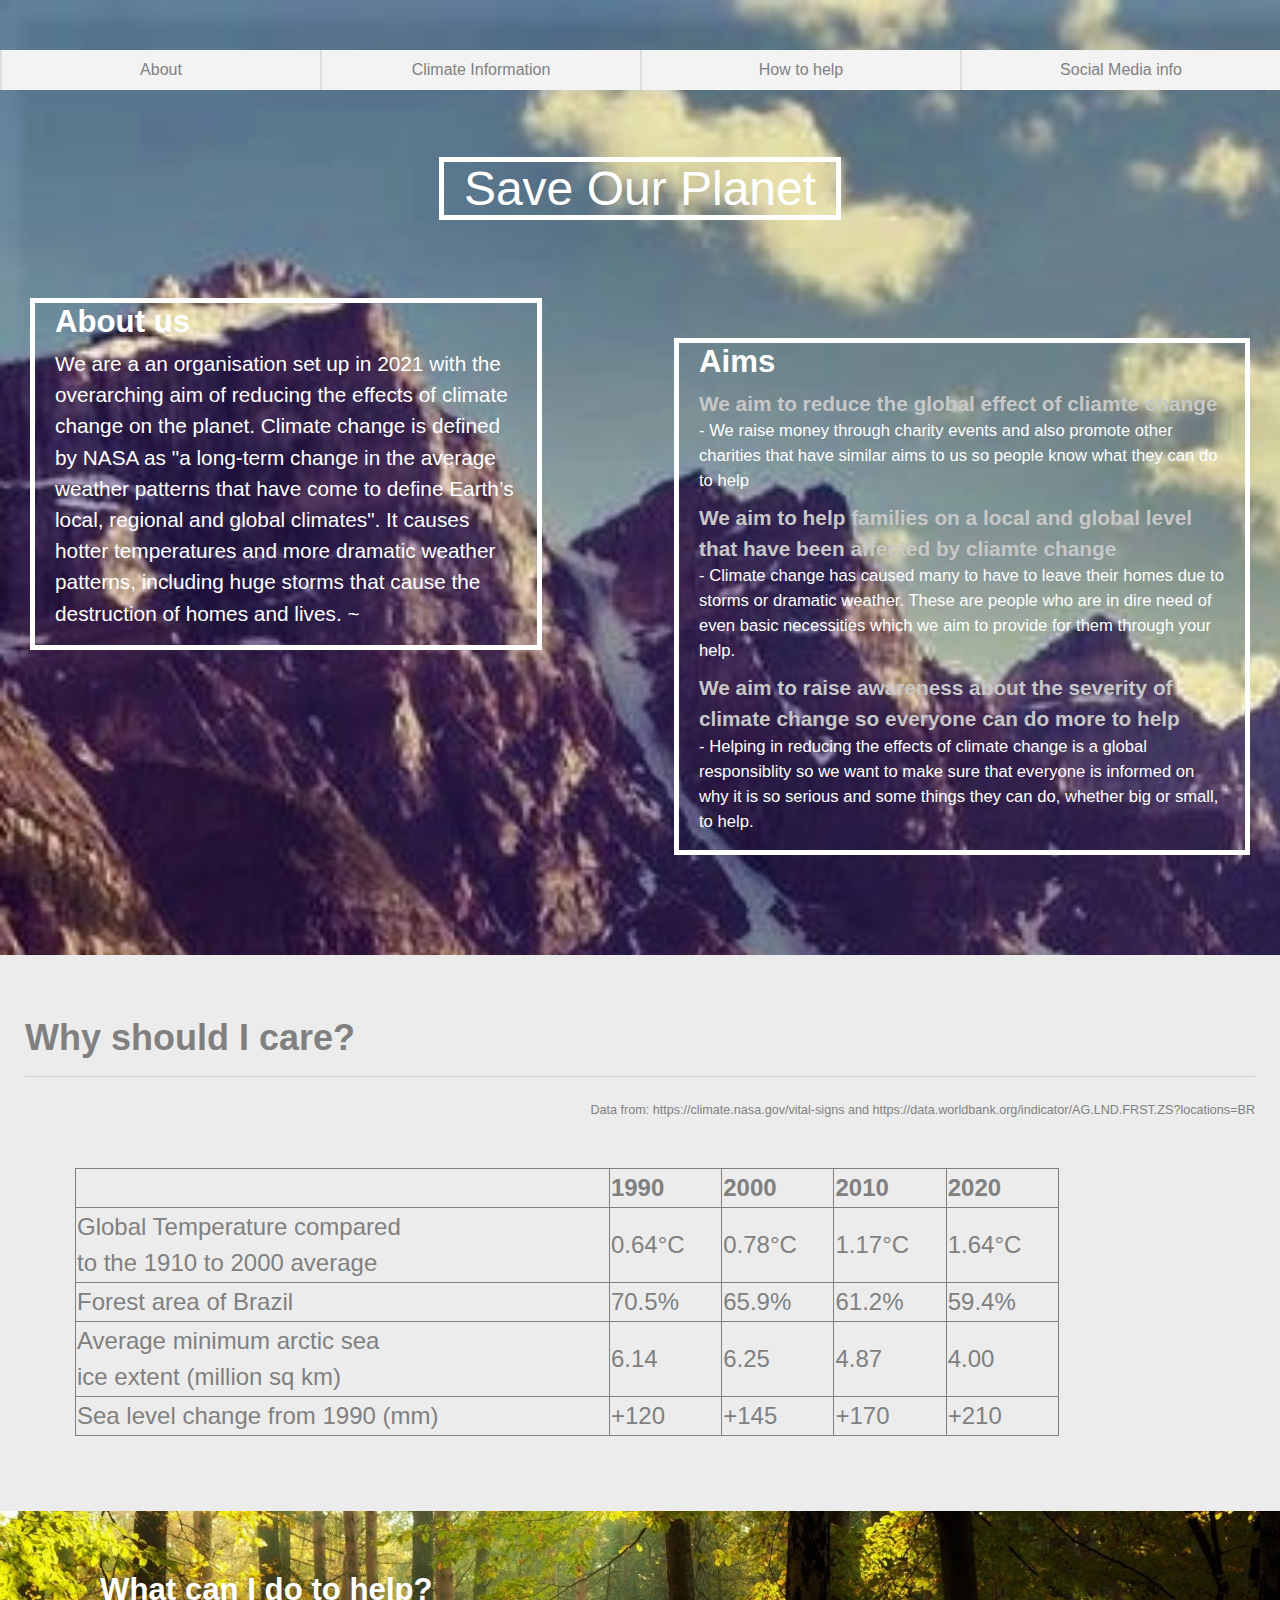
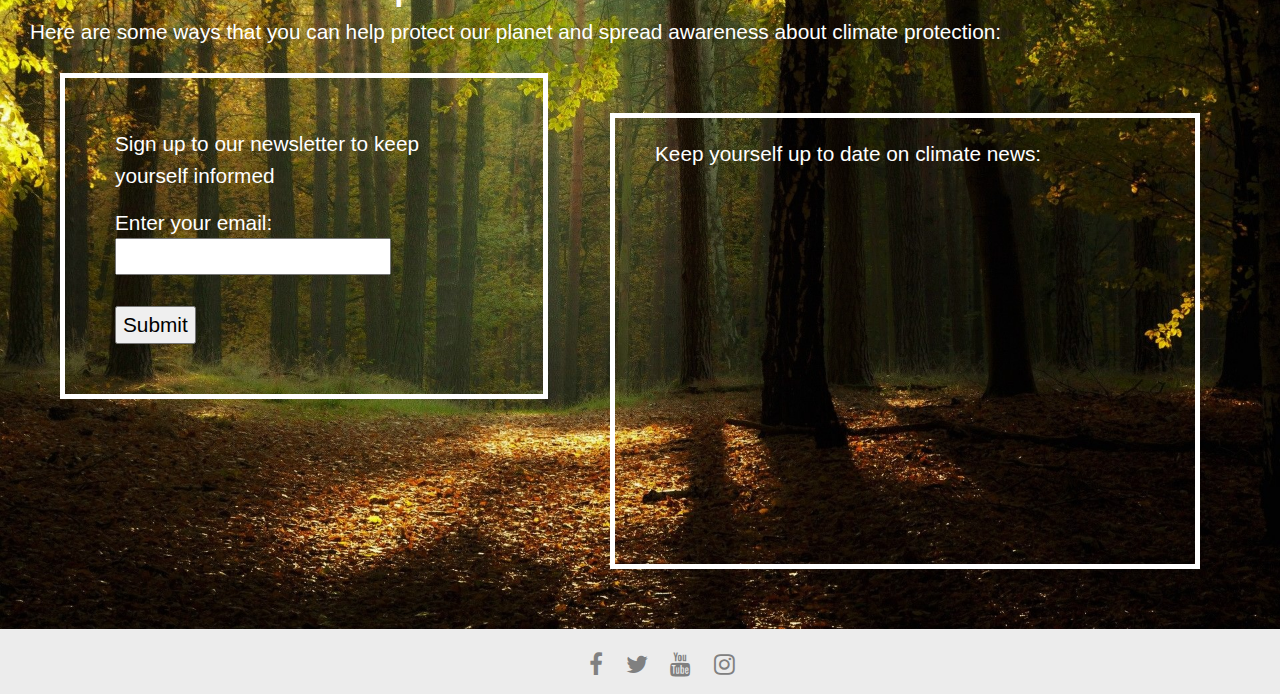
<file: index.html>
<!DOCTYPE html>
<html>
<head>
    <link href="https://cdn.jsdelivr.net/npm/bootstrap@5.1.1/dist/css/bootstrap.min.css" rel="stylesheet">
    <link rel="stylesheet" href="https://cdnjs.cloudflare.com/ajax/libs/font-awesome/4.7.0/css/font-awesome.min.css">
    <meta charset="utf-8">
    <meta name="viewport" content="width=device-width, initial-scale=1, shrink-to-fit=no">
    <link rel="stylesheet" href="formativecss.css">
</head>
<body>
    <div class="section1">
        <div id="menu">
            <ul>
                <li><a href="#About">About</a></li>
                <li><a href="#Facts">Climate Information</a></li>
                <li><a href="#help">How to help</a></li>
                <li><a href="#social">Social Media info</a></li>
            </ul>
        </div>
        <h1>
            <span id="header">
            Save Our Planet
            </span>
        </h1>
        <div id="About">
            <h2>
                <b>
                    About us
                </b>
            </h2>
            <p>
                We are a an organisation set up in 2021 with the overarching aim of reducing the effects
                of climate change on the planet. Climate change is defined by NASA as "a long-term change 
                in the average weather patterns that have come to define Earth’s local, regional and global 
                climates". It causes hotter temperatures and more dramatic weather patterns, including huge
                storms that cause the destruction of homes and lives.
            ~
            </p>
        </div>
        <div id="Aims">
            <h2>
                <b>
                    Aims
                </b>
            </h2>
            <dl>
                <dt>
                    We aim to reduce the global effect of cliamte change
                </dt>
                <dd>
                    - We raise money through charity events and also promote other charities that have similar aims to us so people know what they can do to help
                </dd>
                <dt>
                    We aim to help families on a local and global level that have been affected by cliamte change 
                </dt>
                <dd>
                    - Climate change has caused many to have to leave their homes due to storms or dramatic weather.
                    These are people who are in dire need of even basic necessities which we aim to provide for them through your help.
                </dd>
                <dt>
                    We aim to raise awareness about the severity of climate change so everyone can do more to help
                </dt>
                <dd>
                    - Helping in reducing the effects of climate change is a global responsiblity so we want to make sure
                    that everyone is informed on why it is so serious and some things they can do, whether big or small,
                    to help.
                </dd>
            </dl> 
        </div>
    </div>  
    <div id="Facts">
        <br>
        <h2> <strong> Why should I care? </strong> </h2>
        <hr>
        <table>
            <style>
                tr:hover td{ background-color: rgb(218, 218, 218)}
            </style>
            <tr>
                <th>      </th>
                <th> 1990 </th>
                <th> 2000 </th>
                <th> 2010 </th>
                <th> 2020 </th>
            </tr>
            <tr>
                <td> Global Temperature compared <br> to the 1910 to 2000 average</td>
                <td> 0.64°C </td>
                <td> 0.78°C </td>
                <td> 1.17°C </td>
                <td> 1.64°C </td>
            </tr>
            <tr>
                <td> Forest area of Brazil </td>
                <td> 70.5%</td>
                <td> 65.9% </td>
                <td> 61.2%</td>
                <td> 59.4%</td>
            </tr>
            <tr>
                <td> Average minimum arctic sea<br> ice extent (million sq km)</td>
                <td> 6.14 </td>
                <td> 6.25 </td>
                <td> 4.87 </td>
                <td> 4.00 </td>
            </tr>
            <tr>
                <td> Sea level change from 1990 (mm)</td>
                <td> +120</td>
                <td> +145 </td>
                <td> +170</td>
                <td> +210</td>
            </tr>
            <p id="reference">
                <sub>Data from: https://climate.nasa.gov/vital-signs and https://data.worldbank.org/indicator/AG.LND.FRST.ZS?locations=BR</sub>
            </p>

                
        </table>
    </div>
    <div id="section2">
        <div id="help">
            <h3> <strong> What can I do to help? </strong> </h3>
            <p>
                Here are some ways that you can help protect our planet and spread awareness about climate protection:
            </p>
            <div id="newsletter">
                <p>Sign up to our newsletter to keep yourself informed</p>
                <form>
                    <label for="email">Enter your email:</label><br>
                    <input type="text" id="email" name="email"><br><br>
                    <input type="submit" value="Submit">
                </form>
            </div>
        </div>
        <div id="video">
            <p>Keep yourself up to date on climate news: </p>
            <iframe width="500" height="350"
                src="https://www.youtube.com/embed/fHF4HHeOtkc?autoplay=1&mute=1">
            </iframe>
        </div>
         
    </div>

    <div id="section3">
            <div id="social">
                <a href="https://www.facebook.com/theclimatecoalition" class="fa fa-facebook" target="_blank"></a>
                <a href="https://twitter.com/friends_earth" class="fa fa-twitter" target="_blank"></a>
                <a href="https://www.youtube.com/watch?v=UbYCEjbWBFs&list=PLS3XGZxi7cBW-_aeNOHRry5K1avN0qOz3" class="fa fa-youtube" target="_blank"></a>
                <a href="https://www.instagram.com/wwf_uk/" class="fa fa-instagram" target="_blank"></a>
            </div>
    </div>
</body>




</html>
</file>
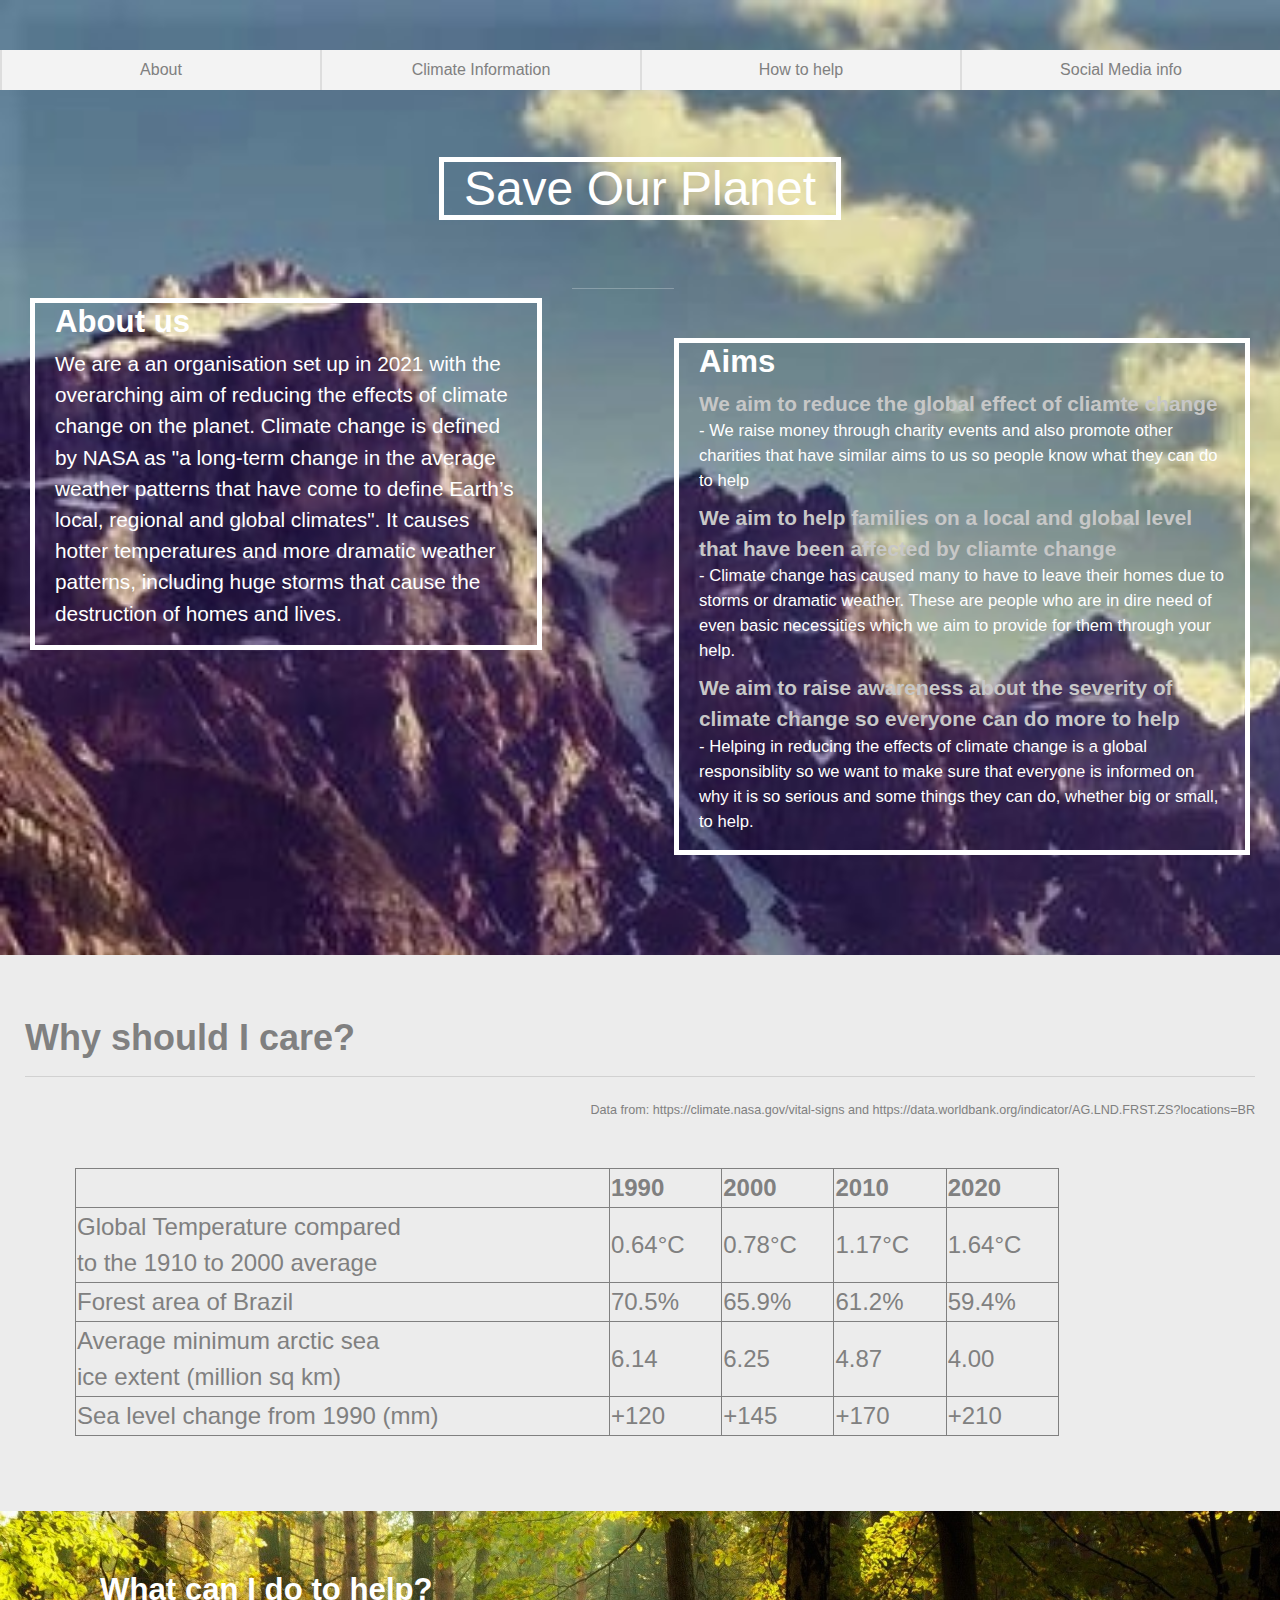
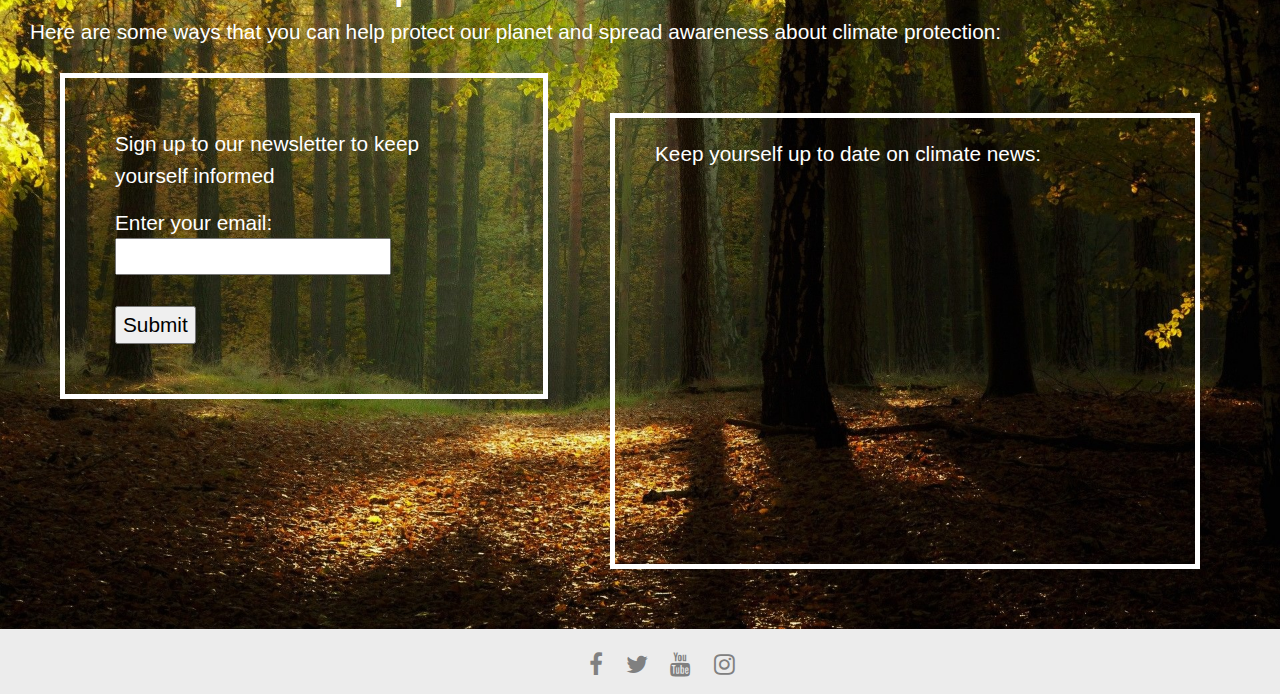
<file: Formative.html>
<!DOCTYPE html>
<html>
<head>
    <link href="https://cdn.jsdelivr.net/npm/bootstrap@5.1.1/dist/css/bootstrap.min.css" rel="stylesheet">
    <link rel="stylesheet" href="https://cdnjs.cloudflare.com/ajax/libs/font-awesome/4.7.0/css/font-awesome.min.css">
    <meta charset="utf-8">
    <meta name="viewport" content="width=device-width, initial-scale=1, shrink-to-fit=no">
    <link rel="stylesheet" href="formativecss.css">
</head>
<body>
    <div class="section1">
        <div id="menu">
            <ul>
                <li><a href="#About">About</a></li>
                <li><a href="#Facts">Climate Information</a></li>
                <li><a href="#help">How to help</a></li>
                <li><a href="#social">Social Media info</a></li>
            </ul>
        </div>
        <h1>
            <span id="header">
            Save Our Planet
            </span>
        </h1>
        <div id="About">
            <h2>
                <b>
                    About us
                </b>
            </h2>
            <p>
                We are a an organisation set up in 2021 with the overarching aim of reducing the effects
                of climate change on the planet. Climate change is defined by NASA as "a long-term change 
                in the average weather patterns that have come to define Earth’s local, regional and global 
                climates". It causes hotter temperatures and more dramatic weather patterns, including huge
                storms that cause the destruction of homes and lives.
            </p>
        </div>
        <div id="Aims">
            <h2>
                <b>
                    Aims
                </b>
            </h2>
            <dl>
                <dt>
                    We aim to reduce the global effect of cliamte change
                </dt>
                <dd>
                    - We raise money through charity events and also promote other charities that have similar aims to us so people know what they can do to help
                </dd>
                <dt>
                    We aim to help families on a local and global level that have been affected by cliamte change 
                </dt>
                <dd>
                    - Climate change has caused many to have to leave their homes due to storms or dramatic weather.
                    These are people who are in dire need of even basic necessities which we aim to provide for them through your help.
                </dd>
                <dt>
                    We aim to raise awareness about the severity of climate change so everyone can do more to help
                </dt>
                <dd>
                    - Helping in reducing the effects of climate change is a global responsiblity so we want to make sure
                    that everyone is informed on why it is so serious and some things they can do, whether big or small,
                    to help.
                </dd>
            </dl> 
        </div>
    </div>  
    <div id="Facts">
        <br>
        <h2> <strong> Why should I care? </strong> </h2>
        <hr>
        <table>
            <style>
                tr:hover td{ background-color: rgb(218, 218, 218)}
            </style>
            <tr>
                <th>      </th>
                <th> 1990 </th>
                <th> 2000 </th>
                <th> 2010</th>
                <th> 2020</th>
            </tr>
            <tr>
                <td> Global Temperature compared <br> to the 1910 to 2000 average</td>
                <td> 0.64°C </td>
                <td> 0.78°C </td>
                <td> 1.17°C </td>
                <td> 1.64°C </td>
            </tr>
            <tr>
                <td> Forest area of Brazil </td>
                <td> 70.5%</td>
                <td> 65.9% </td>
                <td> 61.2%</td>
                <td> 59.4%</td>
            </tr>
            <tr>
                <td> Average minimum arctic sea<br> ice extent (million sq km)</td>
                <td> 6.14 </td>
                <td> 6.25 </td>
                <td> 4.87 </td>
                <td> 4.00 </td>
            </tr>
            <tr>
                <td> Sea level change from 1990 (mm)</td>
                <td> +120</td>
                <td> +145 </td>
                <td> +170</td>
                <td> +210</td>
            </tr>
            <p id="reference">
                <sub>Data from: https://climate.nasa.gov/vital-signs and https://data.worldbank.org/indicator/AG.LND.FRST.ZS?locations=BR</sub>
            </p>

                
        </table>
    </div>
    <div id="section2">
        <div id="help">
            <h3> <strong> What can I do to help? </strong> </h3>
            <p>
                Here are some ways that you can help protect our planet and spread awareness about climate protection:
            </p>
            <div id="newsletter">
                <p>Sign up to our newsletter to keep yourself informed</p>
                <form>
                    <label for="email">Enter your email:</label><br>
                    <input type="text" id="email" name="email"><br><br>
                    <input type="submit" value="Submit">
                </form>
            </div>
        </div>
        <div id="video">
            <p>Keep yourself up to date on climate news: </p>
            <iframe width="500" height="350"
                src="https://www.youtube.com/embed/fHF4HHeOtkc?autoplay=1&mute=1">
            </iframe>
        </div>
         
    </div>

    <div id="section3">
        <hr>
            <div id="social">
                <a href="https://www.facebook.com/theclimatecoalition" class="fa fa-facebook" target="_blank"></a>
                <a href="https://twitter.com/friends_earth" class="fa fa-twitter" target="_blank"></a>
                <a href="https://www.youtube.com/watch?v=UbYCEjbWBFs&list=PLS3XGZxi7cBW-_aeNOHRry5K1avN0qOz3" class="fa fa-youtube" target="_blank"></a>
                <a href="https://www.instagram.com/wwf_uk/" class="fa fa-instagram" target="_blank"></a>
            </div>
    </div>
</body>




</html>
</file>
<file: formativecss.css>
body{
    font-family: Arial, Helvetica, sans-serif;
    color: white;
    background-image: url("lake1.jpg");
    background-repeat: no-repeat;
    background-size: cover; 
}
#menu{
    margin-top: 50px;
}

ul {
    list-style-type: none;
    padding: 0;
    overflow: hidden;
    background-color: rgb(243, 243, 243);
    font-style: normal;
}

li{
    float: left;
    width: 25%;
    border-left: 2px solid rgb(221, 221, 221);
}
  
a {
    display: block;
    color: gray;
    text-align: center;
    padding: 8px;
    text-decoration: none;
  }

li a:hover {
    color: gray;
    background-color: rgb(231, 231, 231);
}

h1{
    font-size: 300%;
    text-align: center;
    margin: 70px;

}
 #header{
    border-style: solid;
    border-color: white;
    border-width: thick;
    border-spacing: 0px;
    padding: 0px 20px;
    margin: 70px;

 }
 h2,h3{
     font-size: 150%;
 }
 #About{
     float: left;
    border-style: solid;
    border-color: white;
    border-width: thick;
    border-spacing: 0px;
    padding: 0px 20px;
    width: 40%;
    margin: 10px 30px;
    font-size: 130%;

 }
 #Aims{
    float: right;
   border-style: solid;
   border-color: white;
   border-width: thick;
   border-spacing: 0px;
   padding: 0px 20px;
   width: 45%;
   margin-right: 30px;
   margin-top: 50px;
   font-size: 130%;
   

}

#section1{
    padding-bottom: 100px;
}
dt {
    color: rgb(199, 199, 199);
}

#Facts{
    color: gray;
    float: left;
   border-style: solid;
   border-color: rgb(236, 236, 236);
   background-color: rgb(236, 236, 236);
   border-width: thick;
   border-spacing: 0px;
   padding:20px;
   font-size: 150%;
   margin-top: 100px;
   width: 100%;

}
table, th, td{
    border: 1px solid gray;
    border-collapse: collapse;
    margin: 50px
}
table{
    width: 80%;
}
#section2 {
    padding: 60px 30px;
    background-image: url("forest.jpg");
    background-repeat: no-repeat;
    background-size: cover;
    float: left;
    width: 100%;
    font-size: 130%;
}
#help {
    width: 100%;
}
#newsletter{
    float: left;
   border-style: solid;
   border-color: white;
   border-width: thick;
   border-spacing: 0px;
   padding: 50px;
   width: 40%;
   margin: 10px 30px;
   font-size: 100%
}
h3{
    size: 170%;
    padding-left: 70px;
}

#video{
    float: right;
   border-style: solid;
   border-color: white;
   border-width: thick;
   border-spacing: 0px;
   padding: 20px 40px;
   margin-right: 50px;
   margin-top: 50px;
   font-size: 100%;
   

}

#social{
    color: gray;
    float: left;
   border-style: solid;
   border-color: rgb(236, 236, 236);
   background-color: rgb(236, 236, 236);
   border-width: thick;
   border-spacing: 0px;
   padding-top: 10px;
   padding-bottom: 5px;
   padding-left: 45%;
   font-size: 150%;
   width: 100%;
}
dd {
    font-size: 80%;
}

#reference{
    text-align: right;
    font-size: 70%;
}

@media only screen and (max-width: 1000px) {
    #About{
       width: 90%;
       margin: 5% 30px;
    }

    #Aims{
       width: 90%;
       margin: 5%;
       }

    #header{
        padding: 0px;
        margin: 0px;
     }
    
    #Facts{
        margin-left: 0px;
       padding:0px;
       width: 100%;
       font-size: 120%;
    }

    #newsletter{
       padding: 50px;
       width: 100%;
       margin: 10px 0px;
    }

    #video{
        padding: 20px 10px;
        margin-right: 0px;
        font-size: 100%;
        width: 100%;
    }
    iframe{
        width: 450px;
        height: 320px;
        margin-left: 5%;
    }
}



@media only screen and (max-width: 550px) {
    #header{
        font-size: 90%;
    }
    #Facts{
       font-size: 90%;
    }
    iframe{
        width: 90%;
        height: 240px;
        margin-left: 5%;
    }
    #newsletter{
        padding-left: 2%;
    }
}
</file>
